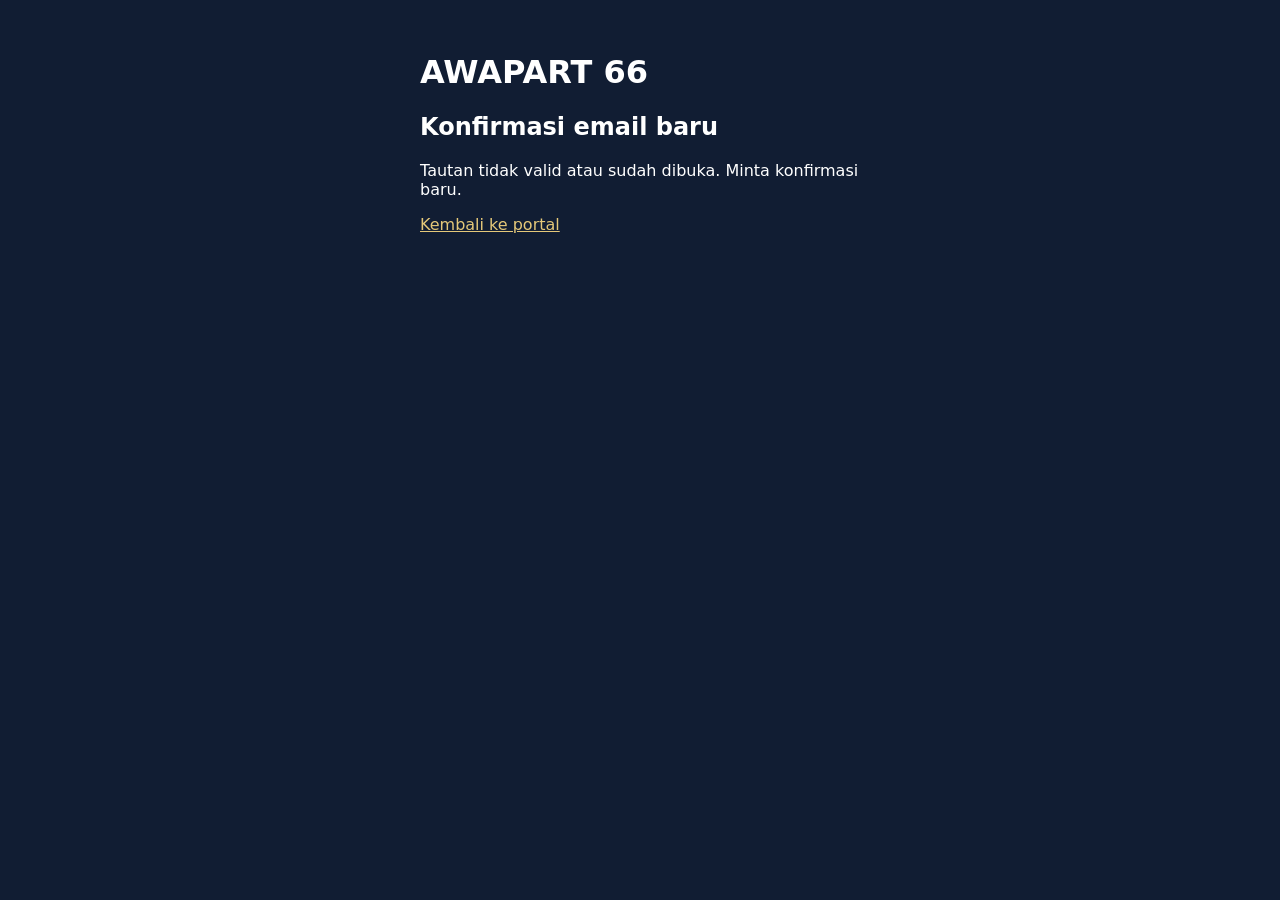
<file: web/account-email.html>
<!doctype html><html lang="id"><meta charset="utf-8"><meta name="viewport" content="width=device-width,initial-scale=1"><title>Konfirmasi email baru</title><style>body{font:16px system-ui;background:#111d33;color:#fff;padding:24px}main{max-width:440px;margin:auto}input,button{box-sizing:border-box;width:100%;padding:12px;margin:8px 0;border-radius:8px}button{background:#c6a45c;color:#111d33;border:0;font-weight:bold}a{color:#e5c879}</style><main><h1>AWAPART 66</h1><h2>Konfirmasi email baru</h2><form><button>Konfirmasi perubahan email</button></form><p id="result" role="status"></p><a href="portal.html">Kembali ke portal</a></main><script src="account-email.js"></script></html>
</file>
